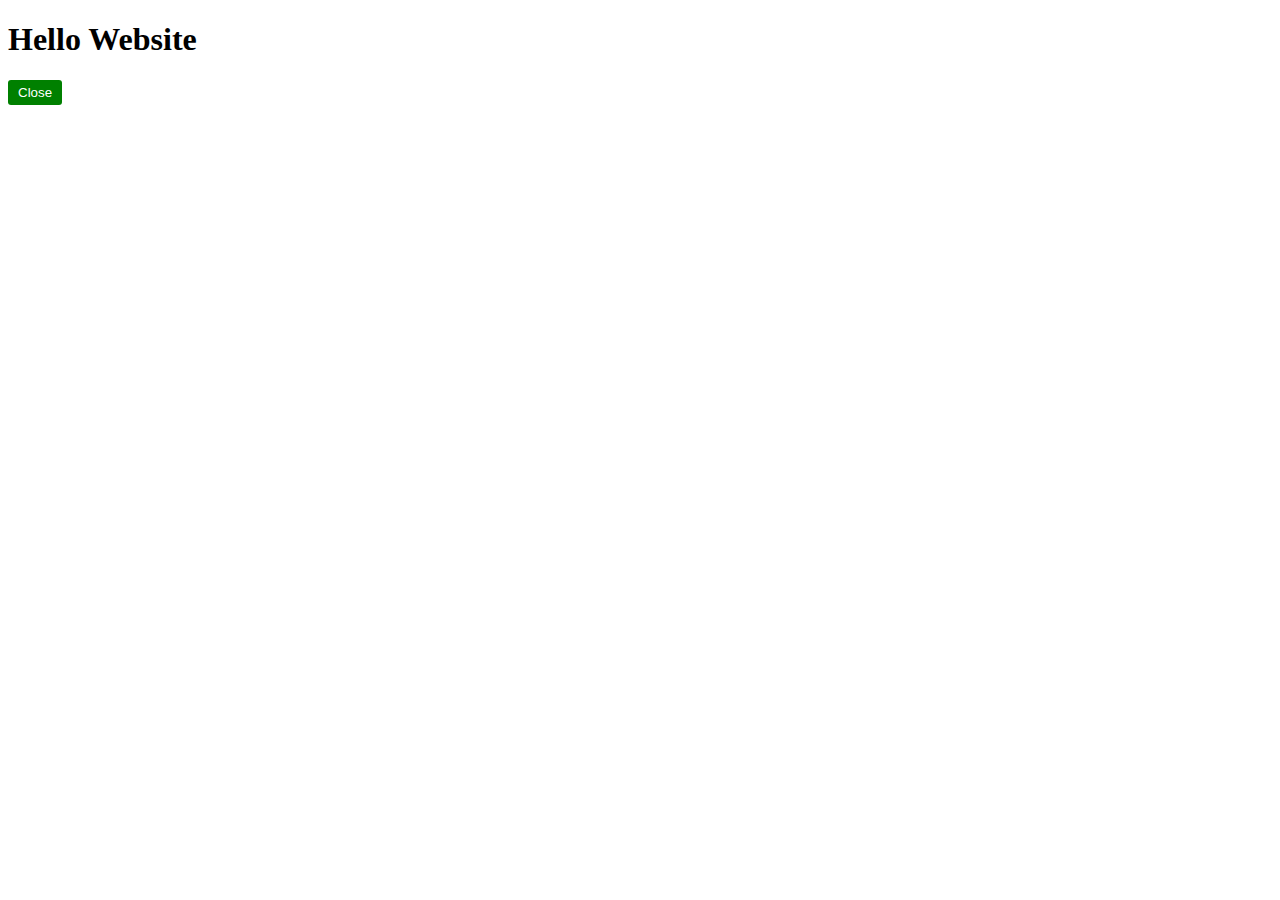
<file: index.html>
<!DOCTYPE html>
<html>
  <head>
    <link rel="stylesheet" href="styles.css">
  </head>
  <body>
    <h1 class="welcome">
      Hello Website
    </h1>
    <button class="close-button">
      Close
    </button>
  </body>
</html>
</file>
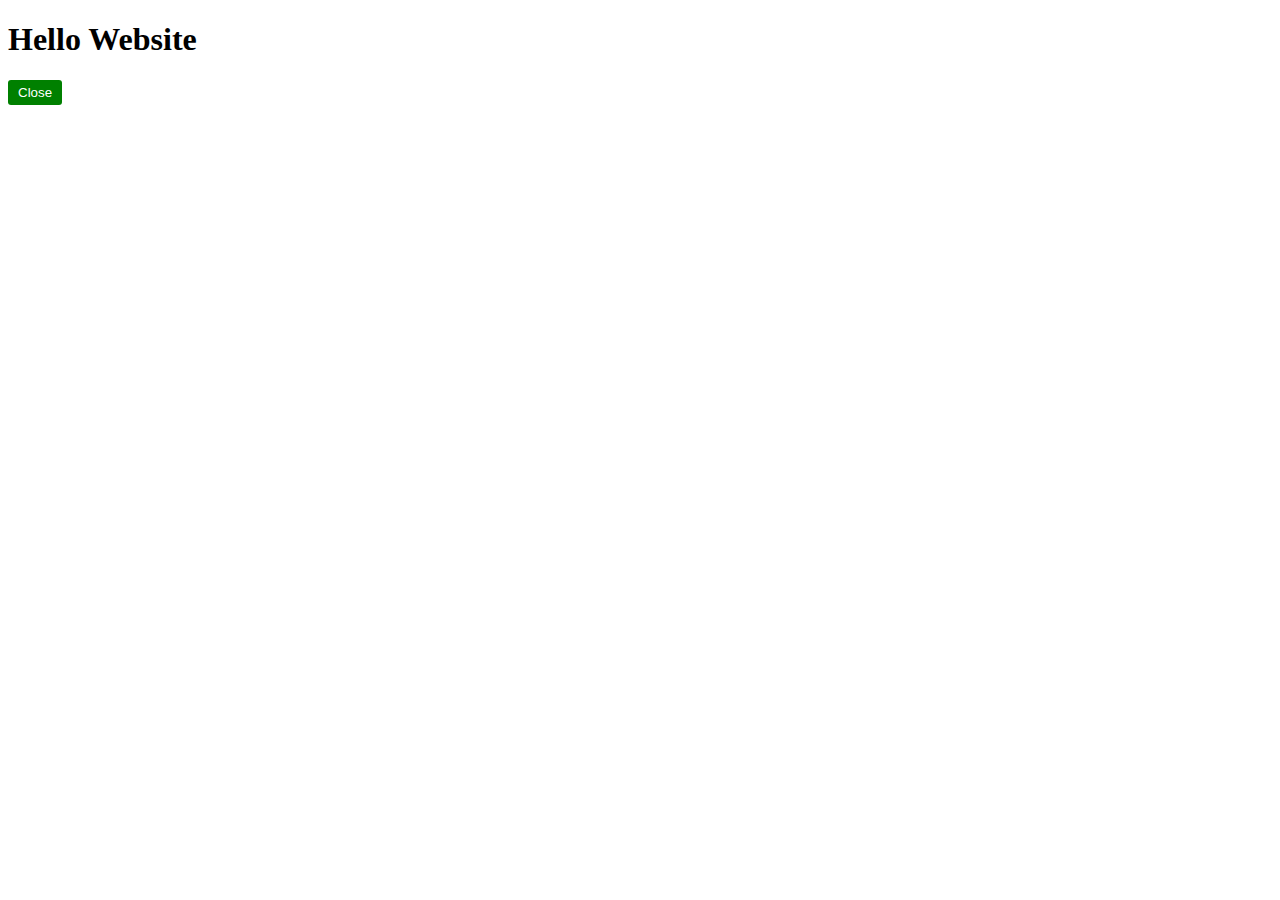
<file: website.html>
<!DOCTYPE html>
<html>
  <head>
    <link rel="stylesheet" href="styles.css">
  </head>
  <body>
    <h1 class="welcome">
      Hello Website
    </h1>
    <button class="close-button">
      Close
    </button>
  </body>
</html>
</file>
<file: styles.css>
.close-button{
  background-color: green;
  color: white;
  padding: 5px 10px 5px 10px;
  border-style: none;
  border-radius: 3px
}
</file>
